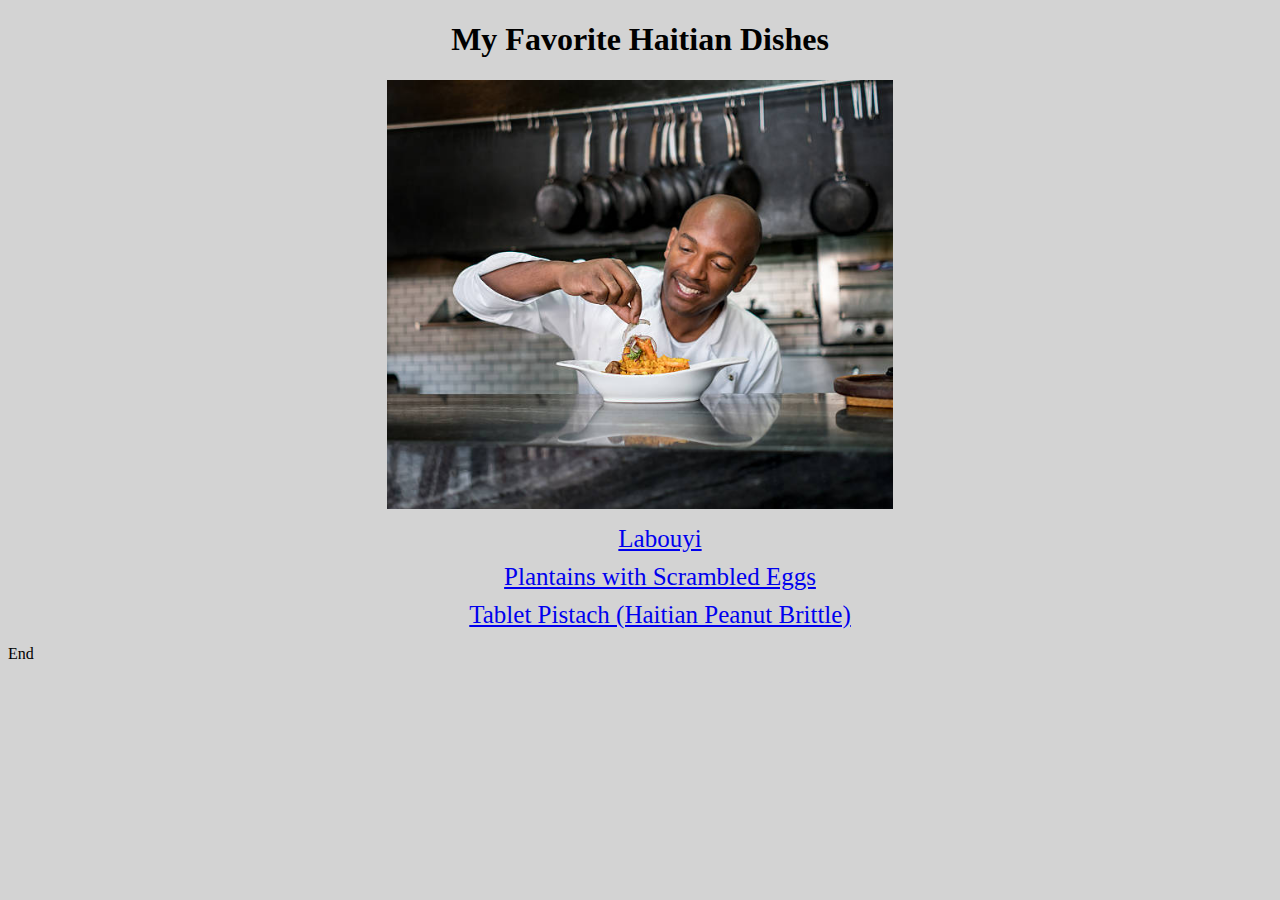
<file: index.html>
<!DOCTYPE html>
<html lang="en">
    <head>
        <title>Home</title>
        <meta charset="utf-8">
        <link rel="stylesheet" href="style.css">
    </head>

    <body>
        <h1 id="center">My Favorite Haitian Dishes</h1>
        <img src="./images/chefcook.jpg" alt="cooking" id="head-img">
        <div class="main-links">
            <ul>
                <li><a href="recipe-sites/labouyi.html" class="text">Labouyi</a></li>
                <li><a href="recipe-sites/plantains.html" class="text">Plantains with Scrambled Eggs</a></li>
                <li><a href="recipe-sites/tablet.html" class="text">Tablet Pistach (Haitian Peanut Brittle)</a></li>
            </ul>
        </div>
        <p>End</p>
    </body>
</html>
</file>
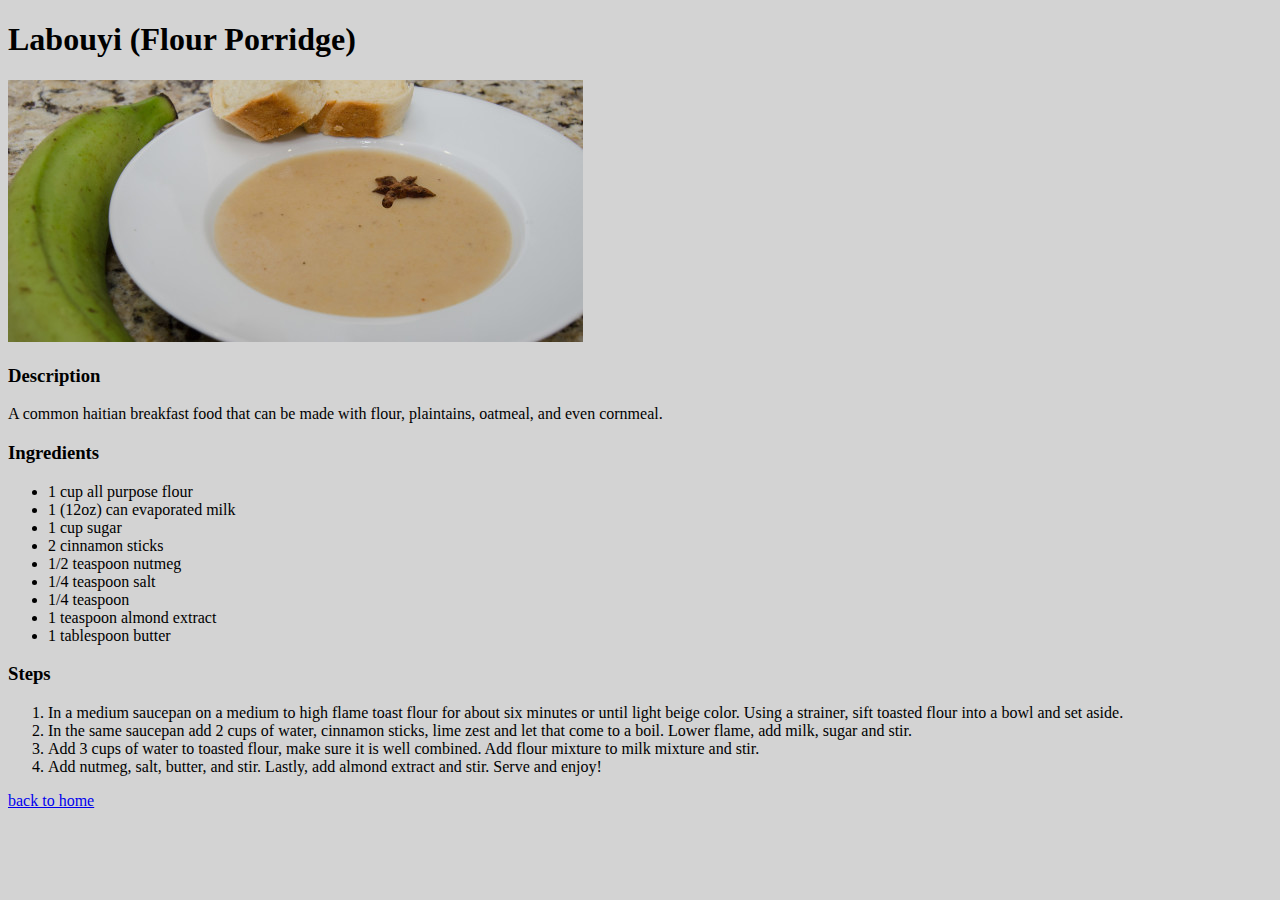
<file: recipe-sites/labouyi.html>
<!DOCTYPE html>
<html lang="en">
    <head>
        <title>Labouyi</title>
        <meta charset="utf-8">
        <link rel="stylesheet" href="../style.css">
    </head>

    <body>

        <h1>Labouyi (Flour Porridge)</h1>
        <img src="../images/labouyi.jpg" alt="ble" width="auto" height="50%">

        <h3>Description</h3>
        <p>A common haitian breakfast food that can be made with flour, plaintains, oatmeal, and even cornmeal.</p>
        
        <h3>Ingredients</h3>
        <ul>
            <li> 1 cup all purpose flour </li>
            <li> 1 (12oz) can evaporated milk </li>
            <li> 1 cup sugar </li>
            <li> 2 cinnamon sticks </li>
            <li> 1/2 teaspoon nutmeg </li>
            <li> 1/4 teaspoon salt </li>
            <li> 1/4 teaspoon </li>
            <li> 1 teaspoon almond extract </li>
            <li> 1 tablespoon butter </li>
        </ul>
        
        <h3>Steps</h3>
        <ol>
            <li>In a medium saucepan on a medium to high flame toast flour for about 
                six minutes or until light beige color. 
                Using a strainer, sift toasted flour into a bowl and set aside.</li>
            <li>In the same saucepan add 2 cups of water, cinnamon sticks, lime zest and let that come to a boil. 
                Lower flame, add milk, sugar and stir.</li>
            <li>Add 3 cups of water to toasted flour, make sure it is well combined.
                 Add flour mixture to milk mixture and stir.</li>
            <li>Add nutmeg, salt, butter, and stir. Lastly, add almond extract and stir. Serve and enjoy!</li>
        </ol>

        <a href="../index.html">back to home</a>
        
    </body>
</html>
</file>
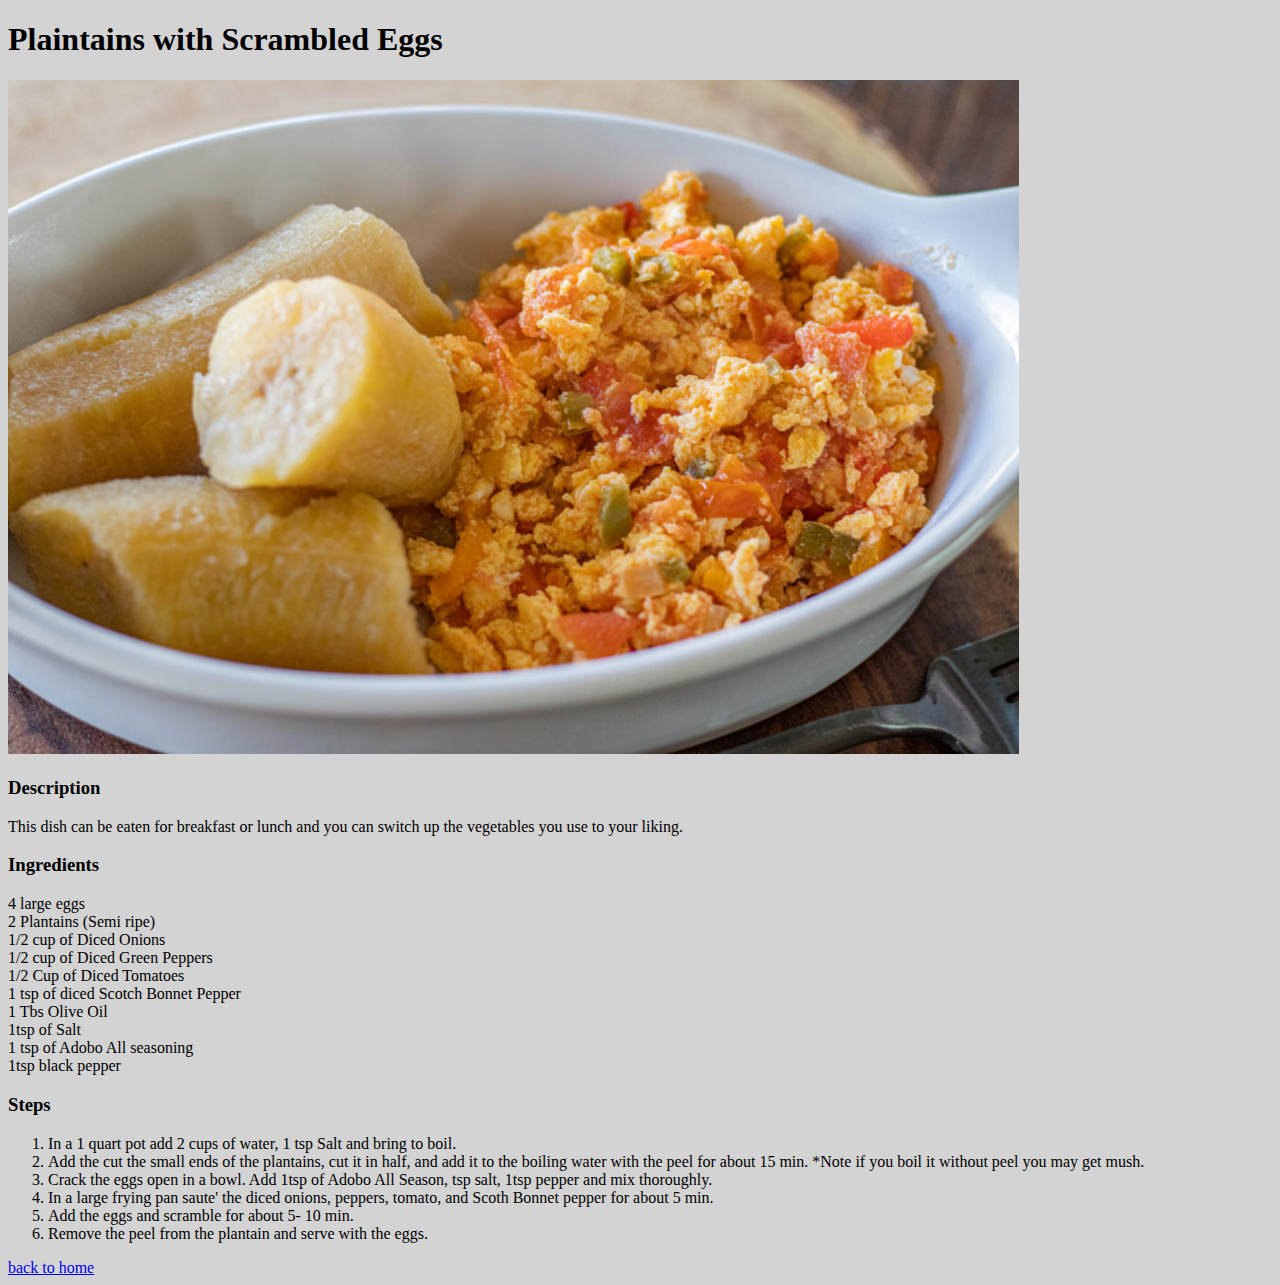
<file: recipe-sites/plantains.html>
<!DOCTYPE html>
<html lang="en">
    <head>
        <title>Plaintains with Scrambled Eggs</title>
        <meta charset="utf-8">
        <link rel="stylesheet" href="../style.css">
    </head>

    <body>

        <h1>Plaintains with Scrambled Eggs</h1>
        <img src="../images/ptain.jpg" alt="plantains" width="80%" height="50%">

        <h3>Description</h3>
        <p>This dish can be eaten for breakfast or lunch and you can switch up the vegetables you use to your liking.</p>
        
        <h3>Ingredients</h3>
            <li>4 large eggs</li>
            <li>2 Plantains (Semi ripe)</li>
            <li>1/2 cup of Diced Onions</li>
            <li>1/2 cup of Diced Green Peppers</li>
            <li>1/2 Cup of Diced Tomatoes</li>
            <li>1 tsp of diced Scotch Bonnet Pepper</li>
            <li>1 Tbs Olive Oil</li>
            <li>1tsp of Salt</li>
            <li>1 tsp of Adobo All seasoning</li>
            <li>1tsp black pepper</li>

        <h3>Steps</h3>
        <ol>
            <li>In a 1 quart pot add 2 cups of water, 1 tsp Salt and bring to boil.</li>
            <li>Add the cut the small ends of the plantains, cut it in half, and add it to the boiling water with the peel for about 15 min. 
                *Note if you boil it without peel you may get mush.</li>
            <li>Crack the eggs open in a bowl. Add 1tsp of Adobo All Season, 
                tsp salt, 1tsp pepper and mix thoroughly.</li>
            <li>In a large frying pan saute' the diced onions, peppers, tomato, 
                and Scoth Bonnet pepper for about 5 min.</li>
            <li>Add the eggs and scramble for about 5- 10 min.</li>
            <li>Remove the peel from the plantain and 
                serve with the eggs.</li>
        </ol>

        <a href="../index.html">back to home</a>
        
    </body>
</html>
</file>
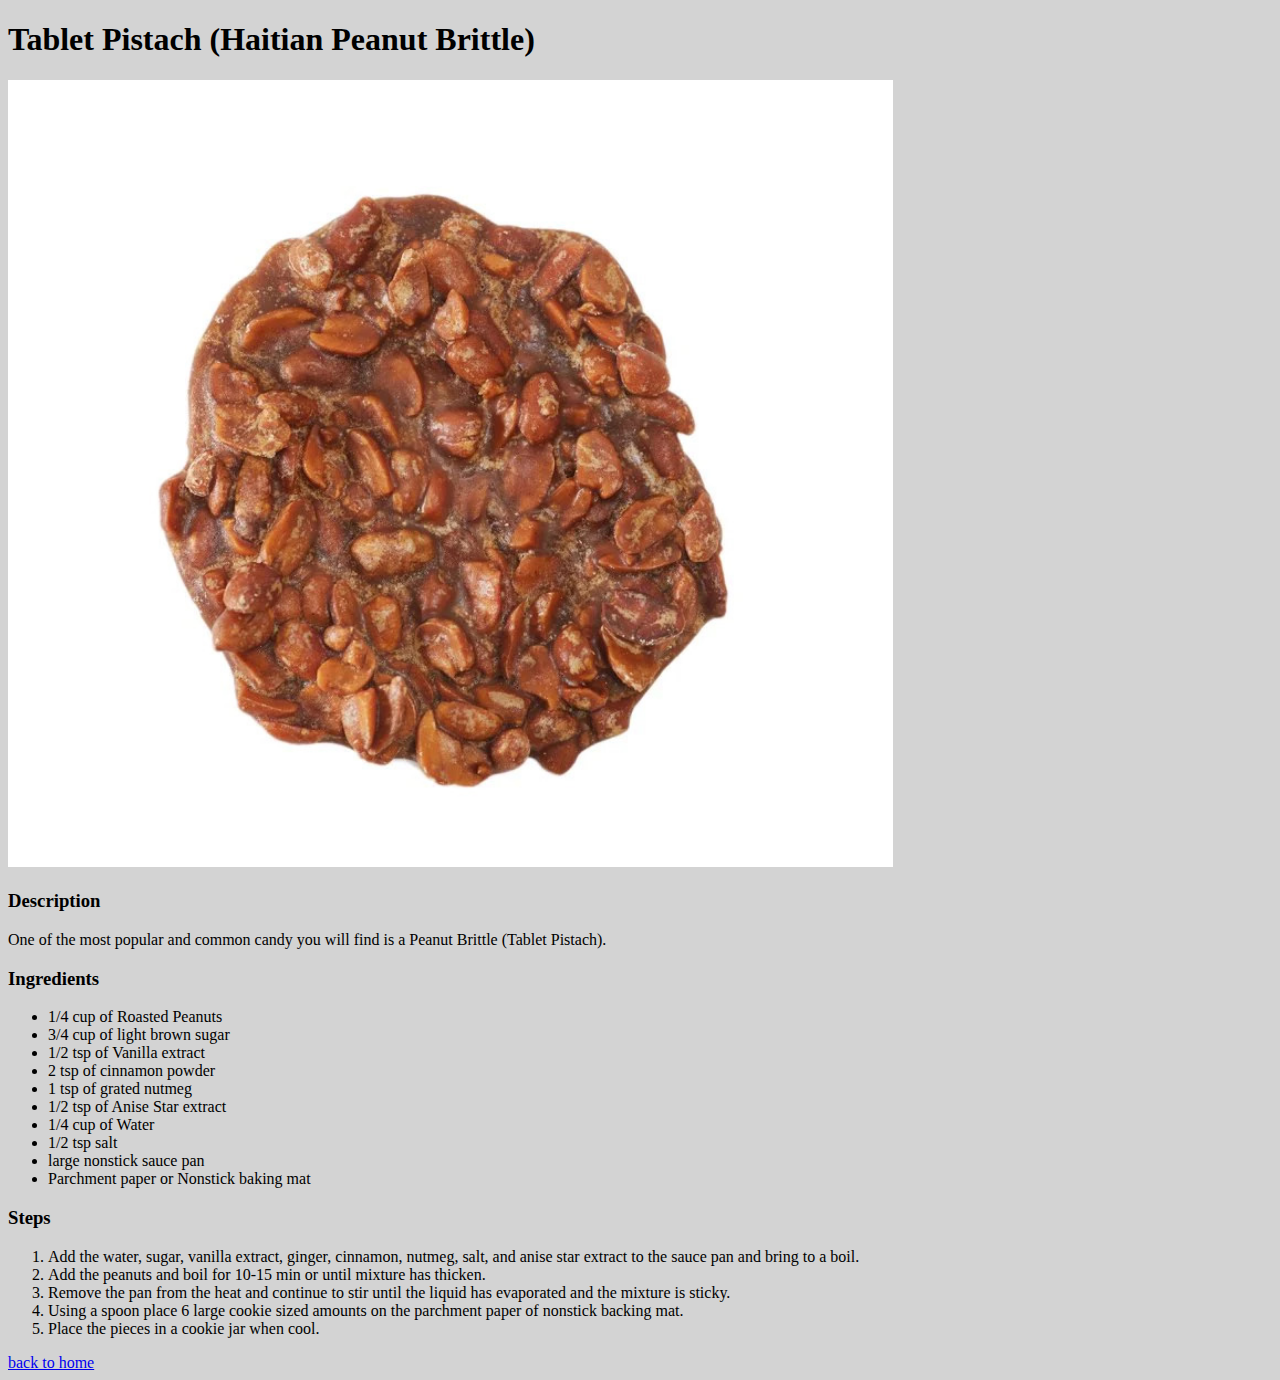
<file: recipe-sites/tablet.html>
<!DOCTYPE html>
<html lang="en">
    <head>
        <title>Tablet Pistach</title>
        <meta charset="utf-8">
        <link rel="stylesheet" href="../style.css">
    </head>

    <body>
        
        <h1>Tablet Pistach (Haitian Peanut Brittle) </h1>
        <img src="../images/pistach.jpg" alt="lasagna" width="70%" height="50%">

        <h3>Description</h3>
        <p>One of the most popular and common candy you will find is a Peanut Brittle (Tablet Pistach).</p>
        
        <h3>Ingredients</h3>
        <ul>
            <li>1/4 cup of Roasted Peanuts</li>
            <li>3/4 cup of light brown sugar</li>
            <li>1/2 tsp of Vanilla extract</li>    
            <li>2 tsp of cinnamon powder</li>   
            <li>1 tsp of grated nutmeg</li>
            <li>1/2 tsp of Anise Star extract</li>
            <li>1/4 cup of Water</li>
            <li>1/2 tsp salt</li>
            <li>large nonstick sauce pan</li>
            <li>Parchment paper or Nonstick baking mat</li>
        </ul>
        
        <h3>Steps</h3>
        <ol>
            <li>Add the water, sugar, vanilla extract, ginger, 
                cinnamon, nutmeg, salt, and anise star extract to 
                the sauce pan and bring to a boil.</li>
            <li>Add the peanuts and boil for 10-15 min or until mixture has thicken.</li>
            <li>Remove the pan from the heat and continue 
                to stir until the liquid has evaporated and the mixture is sticky.</li>
            <li>Using a spoon place 6 large cookie sized amounts on the parchment paper of nonstick backing mat.</li>
            <li>Place the pieces in a cookie jar when cool.</li>
        </ol>
        
        <a href="../index.html">back to home</a>

    </body>
</html>
</file>
<file: style.css>
*{
    background-color: lightgrey;
    font-family:Georgia, serif;
}
#center{
    text-align:center;
}

h1{
    text-align: left;
}

#head-img{
    display: block;
    height:auto;
    width:40%;
    margin-left: auto;
    margin-right: auto;
}

.main-links ul li{
    list-style-type: none;
    margin-top: 10px;
    text-align: center;
}

.text{
    font-size: 25px;
}
</file>
